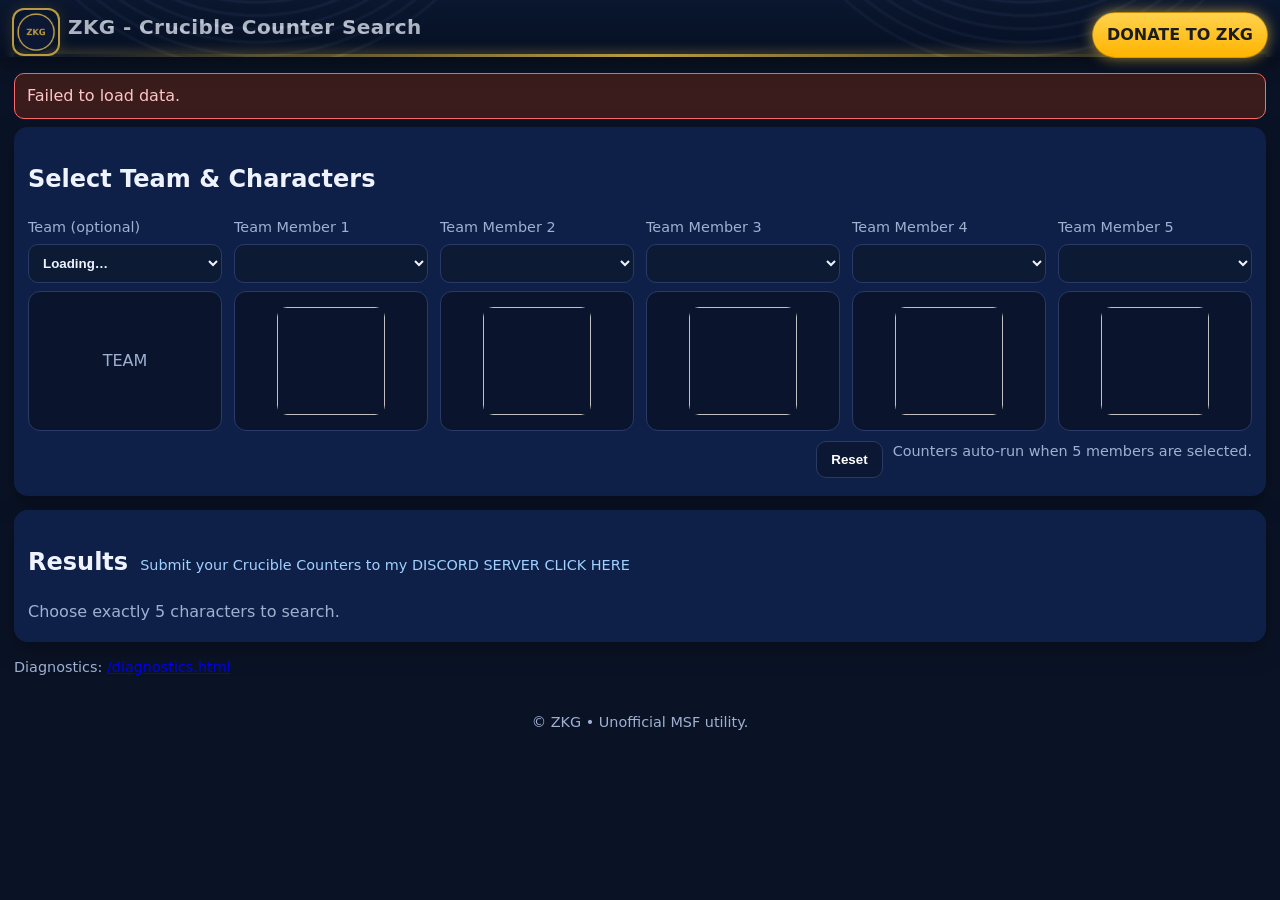
<file: index.html>
<!DOCTYPE html>
<html lang="en">
<head>
  <meta charset="utf-8" />
  <meta name="viewport" content="width=device-width, initial-scale=1" />
  <title>ZKG Crucible COUNTER LIST</title>
  <link rel="stylesheet" href="style.css" />
</head>
<body>
  <a class="donateBtn" href="https://streamelements.com/zerokoolgamer-4649/tip" target="_blank" rel="noopener noreferrer">DONATE TO ZKG</a>

  <header class="hdr">
    <div class="brand">
      <img src="assets/zkg_badge.png" class="badge" alt="ZKG Emblem" />
      <h1>ZKG - Crucible Counter Search</h1>
    </div>
    <div class="energy"></div>
    <div class="goldline"></div>
  </header>

  <main class="container">
    <a class="hiddenAdmin" href="diagnostics.html" aria-label="Admin diagnostics"></a>

    <div id="errorBox" class="error" style="display:none"></div>
    <div id="loadingSpinner" class="loading"><div class="spinner"></div><span>Loading data…</span></div>

    <section class="card">
      <h2>Select Team & Characters</h2>
      <div class="row6">
        <div class="slot">
          <label>Team (optional)</label>
          <select id="teamSelect"><option>Loading…</option></select>
          <div class="portrait ph"></div>
          <div id="teamLoadingMsg" class="loadingMsg" style="display:none"></div>
        </div>
        <div class="slot"><label>Team Member 1</label><select id="char1" class="char-select"></select><div class="portrait"><img id="charImg1" alt=""></div></div>
        <div class="slot"><label>Team Member 2</label><select id="char2" class="char-select"></select><div class="portrait"><img id="charImg2" alt=""></div></div>
        <div class="slot"><label>Team Member 3</label><select id="char3" class="char-select"></select><div class="portrait"><img id="charImg3" alt=""></div></div>
        <div class="slot"><label>Team Member 4</label><select id="char4" class="char-select"></select><div class="portrait"><img id="charImg4" alt=""></div></div>
        <div class="slot"><label>Team Member 5</label><select id="char5" class="char-select"></select><div class="portrait"><img id="charImg5" alt=""></div></div>
      </div>
      <div class="actions">
        <button id="resetBtn" class="btn">Reset</button>
        <span class="muted small">Counters auto-run when 5 members are selected.</span>
      </div>
    </section>

    <section class="card">
      <div class="resultsHeader">
        <h2>Results</h2>
        <div class="subheader">Submit your Crucible Counters to my <a class="subLink" href="https://discord.gg/c23YXnUWb6" target="_blank" rel="noopener noreferrer">DISCORD SERVER CLICK HERE</a></div>
      </div>
      <div id="results" class="results muted">Choose exactly 5 characters to search.</div>
    </section>

    <p class="muted small">Diagnostics: <a href="diagnostics.html">/diagnostics.html</a></p>
  </main>

  <button id="backToTop" class="backTop" aria-label="Back to top" title="Back to top">↑</button>

  <footer class="ftr muted small">© ZKG • Unofficial MSF utility.</footer>

  <script>
    const backend_url = "https://script.google.com/macros/s/AKfycbzOZ5O9Yt_s9RjrLeGfyzHL0b46Ni3R4ipSE6EsUuW4Gf4ngN3RyPqQbUEKI1lwFM3H-Q/exec";
    const PORTRAIT_BASE = "https://zerokoolgaming-zkg.github.io/zkg-crucible-planner/png/";
  </script> 
  <script src="script.js"></script>
</body>
</html>
</file>
<file: style.css>
:root{--bg:#0a1326;--bg2:#0d1a33;--card:#0f2048;--text:#eef3ff;--muted:#9fb0d1;--accent:#58a3ff;--gold:#ffd24d;--lightblue:#9fd0ff}
*{box-sizing:border-box} html,body{margin:0;background:var(--bg);color:var(--text);font:16px/1.5 system-ui,Segoe UI,Roboto,Arial}
/* Floating DONATE button */
.donateBtn{position:fixed;top:12px;right:12px;z-index:1000;background:linear-gradient(180deg,#ffd24d,#ffb400);color:#1c1c1c;
  padding:10px 14px;border-radius:999px;font-weight:800;text-decoration:none;border:1px solid rgba(0,0,0,.25);
  box-shadow:0 0 14px rgba(255,210,77,.6);transform:translateZ(0);transition:box-shadow .25s, transform .2s}
.donateBtn:hover{box-shadow:0 0 16px #9fd0ff, 0 0 30px rgba(159,208,255,.4); transform:scale(1.03)}

/* Header */
.hdr{position:sticky;top:0;background:linear-gradient(180deg,#0d1a33,#061024);box-shadow:0 8px 20px rgba(0,0,0,.4);padding:10px 14px 0;z-index:10;overflow:hidden}
.brand{display:flex;align-items:center;gap:10px}
.brand .badge{width:44px;height:44px;border-radius:10px;box-shadow:0 0 0 2px var(--gold),0 0 16px rgba(255,210,77,.25)}
.hdr h1{margin:0 0 10px 0;font-size:20px;letter-spacing:.4px}
.energy{position:absolute;inset:0;pointer-events:none;opacity:.28;
  background-image:url('assets/bg_energy.png'), radial-gradient(ellipse at 20% -40%, rgba(150,180,255,.35), transparent 40%), radial-gradient(ellipse at 80% -30%, rgba(150,180,255,.25), transparent 40%);
  background-size:cover, auto, auto; background-repeat:no-repeat; background-position:center}
.goldline{height:3px;background:linear-gradient(90deg,transparent,var(--gold),transparent);box-shadow:0 0 12px var(--gold);animation:glow 2.5s ease-in-out infinite alternate}
@keyframes glow{from{opacity:.6}to{opacity:1}}

/* Layout */
.container{max-width:1600px;margin:16px auto;padding:0 14px}
.card{background:var(--card);border-radius:14px;padding:14px 14px 18px;box-shadow:0 8px 24px rgba(0,0,0,.35);margin-bottom:14px}
.row6{display:grid;grid-template-columns:repeat(6,1fr);gap:12px}
.slot label{display:block;color:var(--muted);font-size:.9rem;margin-bottom:6px}
.slot select{width:100%;padding:10px;border-radius:10px;border:1px solid #2a3a66;background:var(--bg2);color:var(--text);font-weight:600}
.portrait{margin-top:8px;min-height:140px;border:1px solid #2a3a66;border-radius:12px;display:flex;align-items:center;justify-content:center;background:#0a142c;overflow:hidden;flex-direction:column}
.portrait img{width:108px;height:108px;border-radius:10px;display:block}
.portrait.ph::before{content:'TEAM';color:var(--muted)}
.loadingMsg{margin-top:6px;color:var(--lightblue);font-weight:700;opacity:.9;animation:fadeBlink 1.4s ease-in-out infinite}
@keyframes fadeBlink{0%{opacity:.55}50%{opacity:1}100%{opacity:.55}}
.actions{display:flex;gap:10px;justify-content:flex-end;margin-top:10px}
.btn{appearance:none;border:1px solid #2a3a66;background:#0b1733;color:#fff;padding:10px 14px;border-radius:10px;cursor:pointer;font-weight:700}
.btn.primary{background:var(--accent);border:none}
.loading{display:flex;gap:10px;align-items:center;justify-content:center;margin:8px 0 12px}
.spinner{width:22px;height:22px;border-radius:50%;border:3px solid #27407a;border-top-color:var(--gold);animation:spin 1s linear infinite}
@keyframes spin{to{transform:rotate(360deg)}}
.error{background:#3a1c1c;border:1px solid #ff6b6b;color:#ffc5c5;padding:10px 12px;border-radius:10px;margin:8px 0}
.muted{color:var(--muted)} .small{font-size:.9rem}
.ftr{text-align:center;padding:18px 8px;color:var(--muted)}

/* Results */
.resultsHeader{display:flex;align-items:baseline;gap:12px;flex-wrap:wrap}
.resultsHeader .subheader{font-size:.9rem;color:var(--lightblue)}
.resultsHeader .subheader .subLink{color:var(--lightblue);text-decoration:none;border-bottom:1px dotted transparent}
.resultsHeader .subheader .subLink:hover{border-bottom-color:var(--lightblue)}
.resultsGrid{display:grid;grid-template-columns:repeat(5,1fr);gap:12px;margin-top:12px}
.resultCard{background:#0b1733;border:1px solid #2a3a66;border-radius:12px;padding:10px;text-align:center}
.nameTag{color:var(--gold);font-weight:800;margin-bottom:6px}
.meta{margin-top:10px;color:var(--muted);font-size:.9rem}
.extras{margin-top:6px;white-space:pre-wrap;color:var(--lightblue);font-size:.95rem}

/* Diagnostics */
.diag .diaglist{list-style:none;padding:0;margin:10px 0 0 0} .diag .diaglist li{padding:6px 8px;border-radius:8px;margin-bottom:8px}
.diag .ok{background:#0f2a1f;color:#a8f0c5} .diag .bad{background:#3a1c1c;color:#ffc5c5}

/* Hidden Admin hotspot */
.hiddenAdmin{position:absolute;top:0;left:0;width:48px;height:48px;opacity:0}

/* Back to top */
.backTop{position:fixed;right:14px;bottom:18px;width:48px;height:48px;border-radius:999px;background:radial-gradient(circle at 30% 30%, #ffe07a, #ffd24d);
  color:#1c1c1c;border:1px solid rgba(0,0,0,.25);box-shadow:0 0 14px rgba(255,210,77,.6);cursor:pointer;font-weight:900;font-size:20px;line-height:48px;text-align:center;z-index:999;display:none;transition:box-shadow .2s, transform .2s}
.backTop:hover{box-shadow:0 0 16px #9fd0ff, 0 0 30px rgba(159,208,255,.4); transform:scale(1.05)}

/* Responsive */
@media (max-width:1100px){.row6{grid-template-columns:repeat(3,1fr)} .resultsGrid{grid-template-columns:repeat(2,1fr)}}
@media (max-width:720px){.row6{grid-template-columns:repeat(2,1fr)} .resultsGrid{grid-template-columns:1fr} .portrait img{width:98px;height:98px}}
</file>
